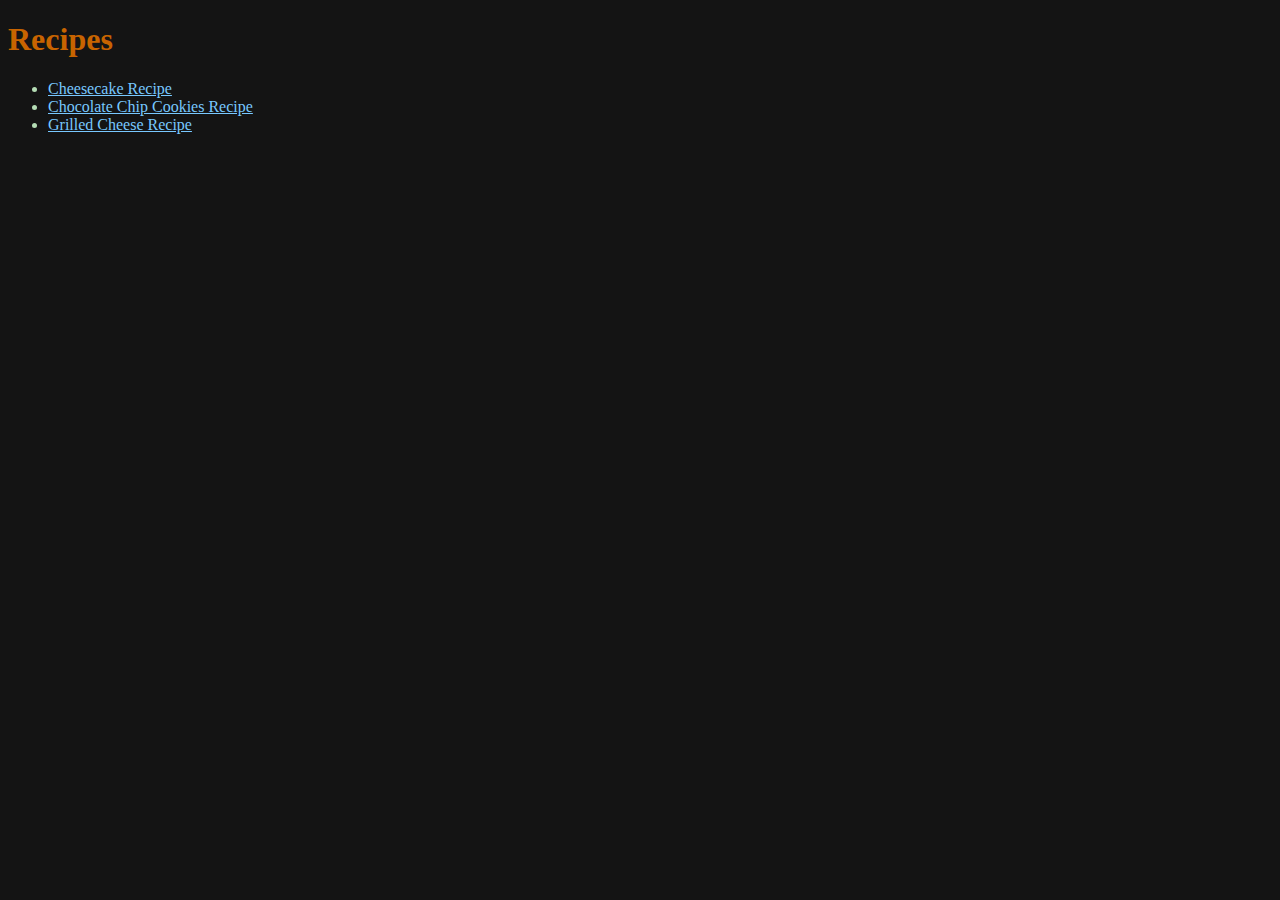
<file: index.html>
<!DOCTYPE html>
<html lang="en">
<head>
    <meta charset="UTF-8">
    <meta name="viewport" content="width=device-width, initial-scale=1.0">
    <link rel="stylesheet" href="styles.css">
    <title>Recipes</title>
</head>
<body>
    <h1>Recipes</h1>
    <ul>
        <li><a href="./recipes/cheesecake.html">Cheesecake Recipe</a></li>
        <li><a href="./recipes/cookies.html">Chocolate Chip Cookies Recipe</a></li>
        <li><a href="./recipes/grilledcheese.html">Grilled Cheese Recipe</a></li>
    </ul>    
</body>
</html>
</file>
<file: styles.css>
* {
    background-color: rgb(20, 20, 20);
}
h1 {
    color: rgb(200, 100, 0)
}

h2 {
    color: rgb(100, 150, 20)
}

p,
li {
    color: rgb(220, 220, 220)
}

ul li {
    color: rgb(180, 220, 180)
}

a {
    color: rgb(120,200,255)
}
</file>
